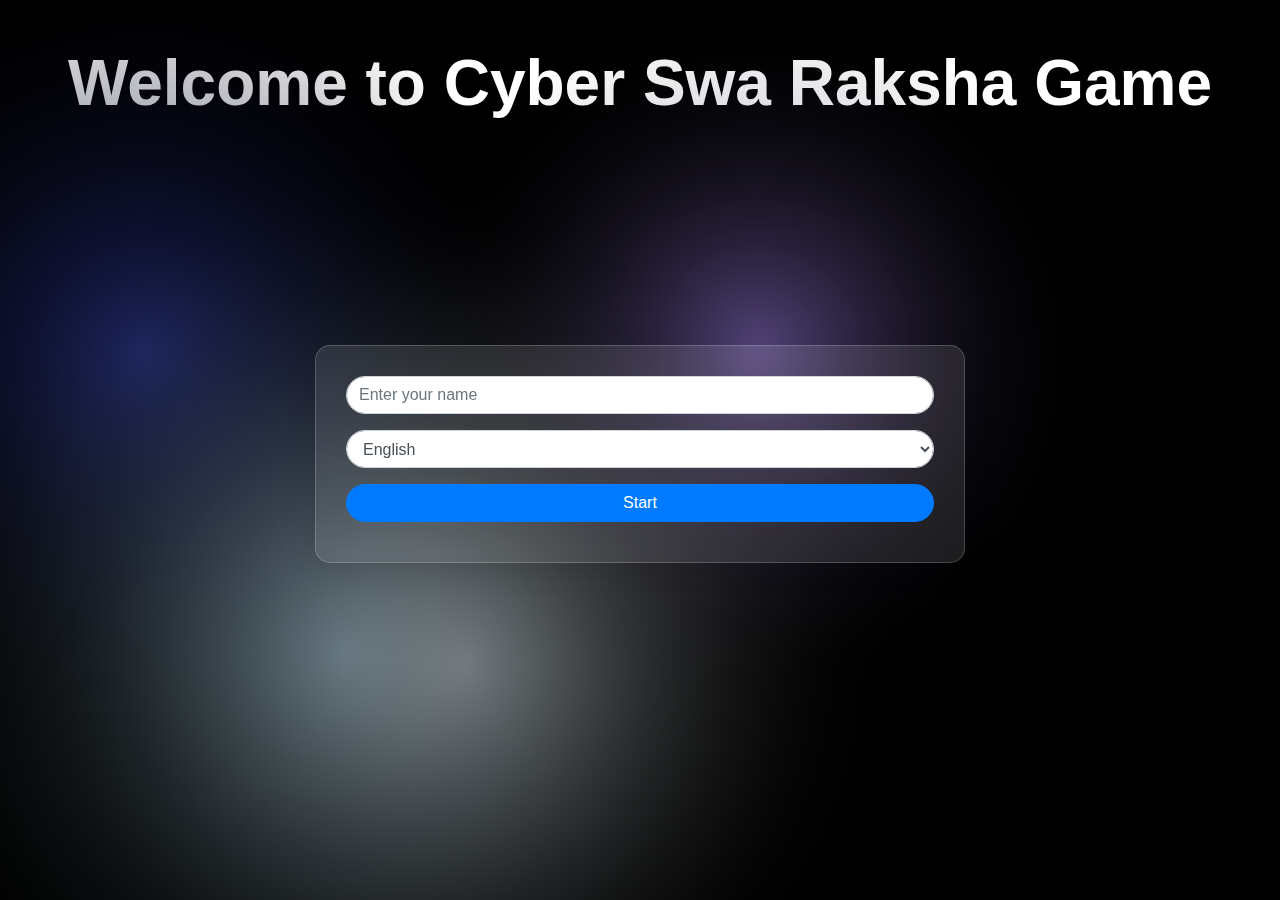
<file: index.html>
<!DOCTYPE html>
<html lang="en">

<head>
    <meta charset="UTF-8">
    <meta name="viewport" content="width=device-width, initial-scale=1.0">
    <link rel="stylesheet" href="https://stackpath.bootstrapcdn.com/bootstrap/4.5.2/css/bootstrap.min.css">
    <title>Cyber Swa Raksha</title>
    <link rel="stylesheet" href="static/new_index.css">
    <style>
        
    </style>
</head>

<body>

    <canvas id="gradientCanvas"></canvas>
    <h1>Welcome to Cyber Swa Raksha Game</h1>
    <h2 id="greeting"></h2>
    
    <div class="container">
        
        <form id="start-form">
            <div class="form-group">
                <input type="text" class="form-control" id="player-name" placeholder="Enter your name" required>
            </div>
        
            <div class="form-group">
                <select class="form-control" id="language">
                    <option value="en">English</option>
                    <option value="hi">हिंदी</option>
                    <option value="kn">ಕನ್ನಡ</option>
                    <option value="te">తెలుగు</option>
                    <option value="ta">தமிழ்</option>
                </select>
            </div>
            <button type="button" class="btn btn-primary" id="start-button">Start</button>
        </form>
    </div>

    <script src="static/index.js"></script>
</body>

</html>
</file>
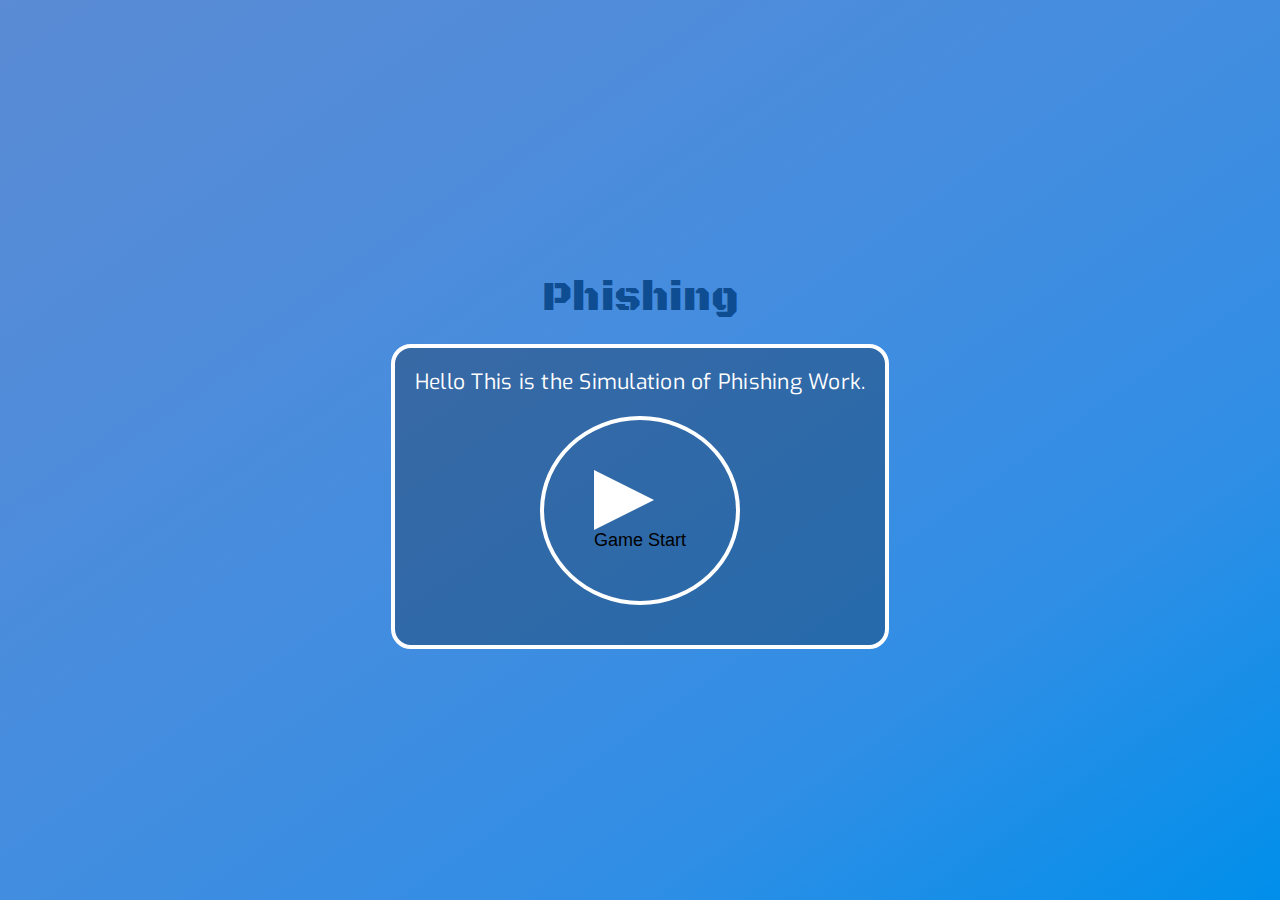
<file: en/Level-1/index.html>
<!DOCTYPE html>
<html>
<head>
    <title>Phishing</title>
    <link href="https://fonts.googleapis.com/css?family=Black+Ops+One|Patrick+Hand&display=swap" rel="stylesheet">
    <link rel="stylesheet" type="text/css" href="css/style.css">
    <link rel="shortcut icon" type="image/x-icon" href="favicon.ico">
</head>
<body>
    <div id="game-container">
        <h1 id="start-title">Phishing</h1>
        <div id="info-wrapper">
            <div id="instructions"></div>
            <audio id="intro-audio" src="Phishing-Intro English.mp3"></audio>
            <button id="start-btn"><span class="arrow"></span>Game Start</button>
        </div>
        <div id="game-stats">
            <span id="game-day">Day 1</span>

            <div id="clock">
                <svg viewBox="0 0 120 120" class="chart-gauge" fill="none" stroke-width="4">
                    <circle class="timer-backdrop" r="40" cx="60" cy="60"></circle>
                    <circle class="timer-gauge" r="40" cx="60" cy="60"></circle>
                    <text y="50%" x="50%" id="game-timer" class="timer-time">15s</text>
                </svg>
            </div>
            <span id="game-score">Total Score: 0</span>
        </div>
        <p id="game-goal"></p>
    </div>
    <div id="click-container">
        <span id="line"></span>
    </div>
    <div id="bubbles"></div>
    <script type="text/javascript" src="js/script.js"></script>
    <script>
        
        const startButton = document.getElementById('start-btn');
        const timerDisplay = document.getElementById('game-timer');
        const infoWrapper = document.getElementById('info-wrapper');
        const startTitle = document.getElementById('start-title');
        const clickContainer = document.getElementById('click-container');
        const gameStats = document.getElementById('game-stats');
        const gameGoal = document.getElementById('game-goal');

        startButton.addEventListener('click', function() {
            
            let timeLeft = 2;
            timerDisplay.textContent = `${timeLeft}s`;

            const timerInterval = setInterval(() => {
                timeLeft--;
                timerDisplay.textContent = `${timeLeft}s`;

                if (timeLeft <= 0) {
                    clearInterval(timerInterval);
                    startGame(); // Call the startGame function when timer ends
                }
            }, 1000);

            // Optionally hide the button or do other UI updates
            startButton.style.display = "none"; 
        });
    </script>
</body>
</html>
</body>
</html>
</file>
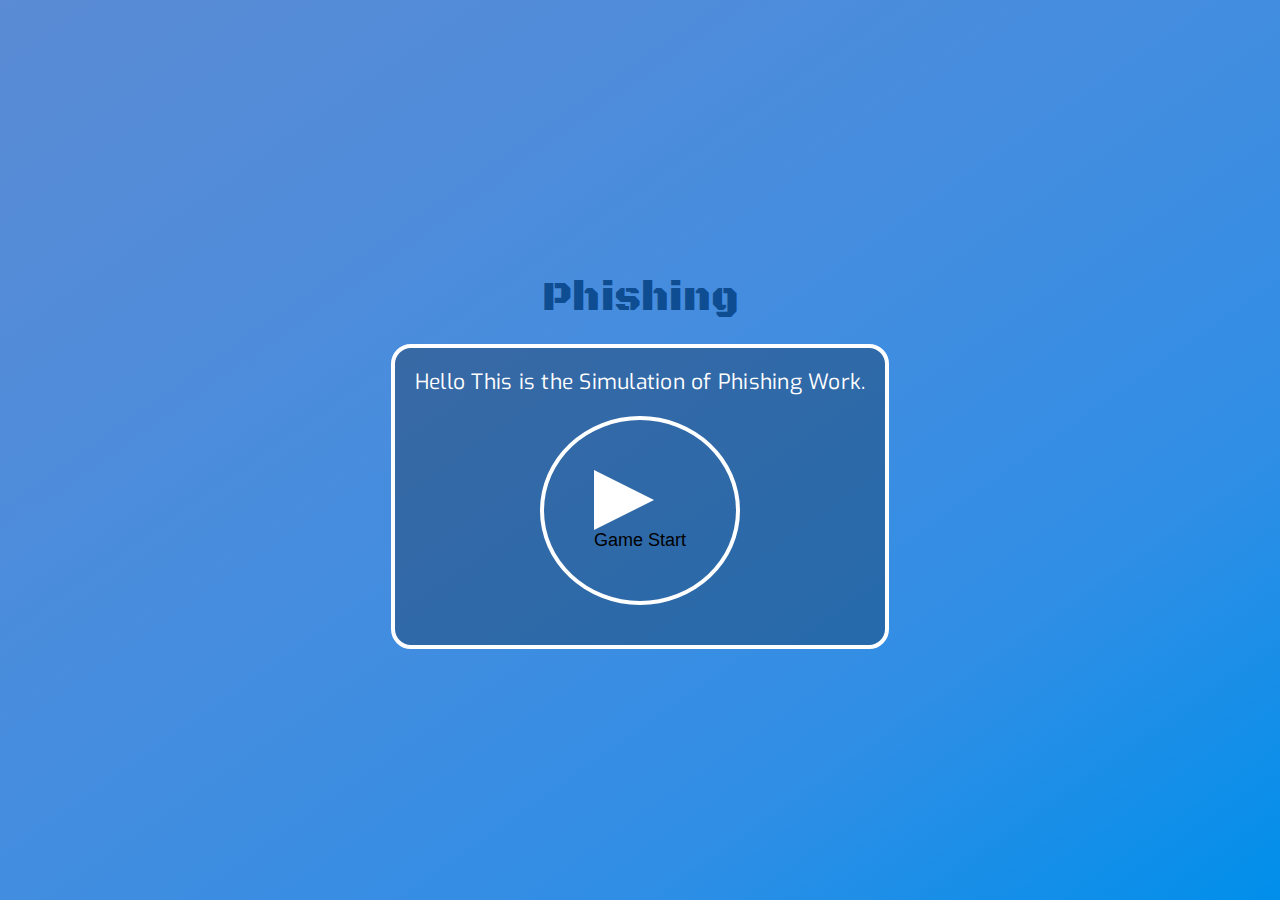
<file: kn/Level-1/index.html>
<!DOCTYPE html>
<html>
<head>
    <title>Phishing</title>
    <link href="https://fonts.googleapis.com/css?family=Black+Ops+One|Patrick+Hand&display=swap" rel="stylesheet">
    <link rel="stylesheet" type="text/css" href="css/style.css">
    <link rel="shortcut icon" type="image/x-icon" href="favicon.ico">
</head>
<body>
    <div id="game-container">
        <h1 id="start-title">Phishing</h1>
        <div id="info-wrapper">
            <div id="instructions"></div>
            
            <button id="start-btn"><span class="arrow"></span>Game Start</button>
        </div>
        <div id="game-stats">
            <span id="game-day">Day 1</span>

            <div id="clock">
                <svg viewBox="0 0 120 120" class="chart-gauge" fill="none" stroke-width="4">
                    <circle class="timer-backdrop" r="40" cx="60" cy="60"></circle>
                    <circle class="timer-gauge" r="40" cx="60" cy="60"></circle>
                    <text y="50%" x="50%" id="game-timer" class="timer-time">15s</text>
                </svg>
            </div>
            <span id="game-score">Total Score: 0</span>
        </div>
        <p id="game-goal"></p>
    </div>
    <div id="click-container">
        <span id="line"></span>
    </div>
    <div id="bubbles"></div>
    <script type="text/javascript" src="js/script.js"></script>
    <script>
        
        const startButton = document.getElementById('start-btn');
        const timerDisplay = document.getElementById('game-timer');
        const infoWrapper = document.getElementById('info-wrapper');
        const startTitle = document.getElementById('start-title');
        const clickContainer = document.getElementById('click-container');
        const gameStats = document.getElementById('game-stats');
        const gameGoal = document.getElementById('game-goal');

        startButton.addEventListener('click', function() {
            
            let timeLeft = 2;
            timerDisplay.textContent = `${timeLeft}s`;

            const timerInterval = setInterval(() => {
                timeLeft--;
                timerDisplay.textContent = `${timeLeft}s`;

                if (timeLeft <= 0) {
                    clearInterval(timerInterval);
                    startGame(); // Call the startGame function when timer ends
                }
            }, 1000);

            

            // Optionally hide the button or do other UI updates
            startButton.style.display = "none"; 
        });
    </script>
</body>
</html>
</body>
</html>
</file>
<file: static/new_index.css>
body {
    background-color: black;
    font-family: 'Arial', sans-serif;
    display: flex;
    justify-content: center;
    align-items: center;
    min-height: 100vh;
    margin: 0;
    overflow: hidden;
    position: relative;
    flex-direction: column; /* Allow for vertical stacking */
}

.container {
    text-align: center;
    color: white;
    z-index: 2;
    position: relative;
    padding: 30px;
    border-radius: 15px;
    background: rgba(255, 255, 255, 0.1);
    backdrop-filter: blur(10px);
    border: 1px solid rgba(255, 255, 255, 0.2);
    box-shadow: 0 4px 30px rgba(0, 0, 0, 0.1);
    width: 100%;
    max-width: 650px
}

h1 {
    margin-bottom: 20px;
    position: absolute; /* Keep absolute positioning */
    top: 5%; /* Position at the top */
    left: 50%; /* Center horizontally */
    transform: translateX(-50%); /* Adjust for centering */
    color: rgb(255, 255, 255);
    font-weight: bolder;
    white-space: nowrap; /* Prevent line breaks */
    font-size: 5vw; /* Make font size responsive */
}
#greeting {
    white-space: nowrap; /* Prevent line breaks */
}

.form-control,
.btn {
    border-radius: 30px;
    margin-bottom: 10px;
}

button {
    background-color: rgb(34, 43, 122);
    color: white;
    border: none;
    padding: 10px 20px;
    text-align: center;
    text-decoration: none;
    display: inline-block;
    font-size: 16px;
    border-radius: 5px;
    cursor: pointer;
    width: 100%;
}

#gradientCanvas {
    position: absolute;
    top: 0;
    left: 0;
    width: 100vw;
    height: 100vh;
    z-index: 1;
}

.h2 {
    margin-bottom: 25px;
    position: absolute; /* Keep absolute positioning */
    top: 10%; /* Adjust for spacing */
    left: 50%; /* Center horizontally */
    transform: translateX(-50%); /* Adjust for centering */
    color: rgb(0, 81, 255);
    font-weight: bolder;
    white-space: nowrap; /* Prevent line breaks */
    font-size: 4vw; /* Make font size responsive */
}


/* Media Query for smaller screens */
@media (max-width: 600px) {
    h1 {
        font-size: 5vw; /* Increase font size for smaller screens */
    }

    .h2 {
        font-size: 3vw; /* Increase font size for smaller screens */
    }

    .container {
        padding: 20px; /* Reduce padding on small screens */
    }
}
</file>
<file: kn/Level-1/css/style.css>
@import url('https://fonts.googleapis.com/css?family=Exo:400,700');

*,
*::before,
*::after {
	margin: 0;
	padding: 0;
	box-sizing: border-box;
}

:root {
	--border-radius: 4rem;
	--container-width-height: var(--border-radius);
	--font-size: 2rem;
	--menu-item-color: linear-gradient(to right bottom, #5a8bd4, #508cda, #428de0, #2f8ee5, #008feb);
	--menu-item-hover-color: #00ffff;
}

html,
body {
	font-family: 'Exo', sans-serif;
	background: #4e54c8;
	letter-spacing: 0.25px;
	font-size: 21px;
	margin: 0;
	padding: 0;
	height: 100vh;
	color: white;

	background: -webkit-linear-gradient(to right bottom, #5a8bd4, #508cda, #428de0, #2f8ee5, #008feb);
	background: linear-gradient(to right bottom, #5a8bd4, #508cda, #428de0, #2f8ee5, #008feb);
	overflow: hidden;
}



h1#start-title {
	font-family: 'Black Ops One', cursive;
	font-weight: 300;
	color: #0f4d92;
}

h2 {
	margin-top: 0;
}

#info-wrapper {
	background-color: rgba(0, 0, 0, 0.25);
	padding: 20px;
	border-radius: 20px;
	border: 4px solid white;
	position: relative;
}

#game-container {
	display: flex;
	flex-direction: column;
	justify-content: center;
	align-items: center;
	position: absolute;
	text-align: center;
	height: 100vh;
	width: 100vw;
}

#game-stats {
	font-size: 24px;
	position: absolute;
	left: 28px;
	top: 28px;
	color: #FFF;
	min-width: 100px;
	min-height: 180px;
	background-color: rgba(0, 0, 0, 0.25);
	padding: 20px;
	border-radius: 20px;
	border: 4px solid white;
	display: none;
	text-align: left;
	flex-direction: column;
	align-items: center;
}

#game-day {
	font-family: 'Black Ops One', cursive;
}

#game-score {
	margin-top: 8px;
	font-size: 21px;
	display: block;
}

#game-goal {
	display: none;
	font-size: 32px;
	position: absolute;
	top: 28px;
	background-color: rgba(0,0,0,0.25);
	padding: 10px 20px;
	border-radius: 20px;
	border: 4px solid white;
	margin: 0;
}
#click-container {
	display: none;
	position: relative;
	height: 100vh;
	width: 75vw;
	margin: 0 auto;
	cursor: none;
}

#line {
	display: block;
	position: absolute;
	height: 100vh;
	width: 1px;
	background-color: white;
	transform: translate(-12.5vw, -100%);
	margin-left: 8px;
	margin-top: -12px;
}

#line:after {
	content: "";
	display: block;
	height: 30px;
	width: 30px;
	position: absolute;
	bottom: -30px;
	left: -21px;
	background-image: url("../images/hook.svg");
}

#line.zapped {
	border: 1.5px #ffff33 solid;
}

h1 {
	margin: 0;
	padding: 20px;
}

button#start-btn {
	margin: 20px 0;
	padding: 50px;
	font-size: 18px;
	background: transparent;
	border: 4px solid white;
	border-radius: 50%;
	cursor: pointer;
}

button#start-btn .arrow {
	display: block;
	border-color: transparent white;
	border-style: solid;
	border-width: 30px 0px 30px 60px;
}

.fish {
	width: 50px;
	height: 50px;
	background-color: #F7A400;
	transform: rotate(45deg);
	border-radius: 50%;
	position: absolute;
	transition: left 0.1s linear, top 0.1s linear, opacity 1s linear;
	animation-name: appear;
	animation-duration: 0.5s;
}

.fish:after {
	content: "";
	border-color: transparent #F7A400;
	border-style: solid;
	border-width: 20px 20px 20px 0px;
	transform-origin: center left;
	transform: rotate(-45deg);
	position: absolute;
	right: -15%;
	top: -15%;
}

.fish:before,
.rare-fish:before {
	content: "";
	background-color: #FFF;
	height: 8px;
	width: 8px;
	display: block;
	border-radius: 50%;
	top: 50%;
	position: absolute;
	left: 10%;
}

.rare-fish {
	width: 50px;
	height: 50px;
	background-color: #B02C90;
	transform: rotate(45deg);
	border-radius: 25%;
	position: absolute;
	transition: left 0.1s linear, top 0.1s linear, opacity 1s linear;
	animation-name: appear;
	animation-duration: 0.5s;
}

.rare-fish:after {
	content: "";
	border-color: transparent #B02C90;
	border-style: solid;
	border-width: 20px 20px 20px 0px;
	transform-origin: center left;
	transform: rotate(-45deg);
	position: absolute;
	right: -15%;
	top: -15%;
}

.rare-fish:after {
	border-color: transparent #B02C90;
}

.fish.left,
.rare-fish.left {
	transform: scaleX(-1) rotate(45deg);
	animation-name: appear;
	animation-duration: 0.5s;
}

.shark.left {
	transform: scaleX(-1);
	animation-name: appear;
	animation-duration: 0.5s;
}

.fish.caught,
.rare-fish.caught,
.trash.caught {
	animation: pull-up 0.5s;
	animation-fill-mode: forwards;
}

.fish.disappear,
.rare-fish.disappear,
.trash.disappear,
.jellyfish.disappear,
.shark.disappear {
	animation: disappear 0.35s;
	animation-fill-mode: forwards;
}

.trash {
	width: 30px;
	border-radius: 50% 50% 25% 25%;
	height: 40px;
	background-color: rgba(255, 255, 255, 0.3333);
	position: absolute;
	transition: all 1s;
	transform: rotate(-90deg);
	animation-name: float;
	animation-duration: 1s;
	animation-timing-function: linear;
}

.trash:before {
	content: "";
	width: 15px;
	height: 8px;
	border-radius: 10%;
	background-color: #C70437;
	position: absolute;
	left: 50%;
	top: -8px;
	transform: translateX(-50%);

}

.trash:after {
	content: "";
	width: 30px;
	height: 50px;
	border-radius: 25% 25% 30% 30%;
	background-color: rgba(255, 255, 255, 0.3333);
	position: absolute;
	top: 40px;
}

.jellyfish {
	width: 80px;
	height: 100px;
	background-image: url(../images/jellyfish.svg);
	background-size: contain;
	position: absolute;
	transition: left 0.1s linear, top 0.1s linear, opacity 1s linear;
	animation-name: floatUp;
	animation-duration: 1s;
	animation-timing-function: linear;
}

.shark {
	width: 240px;
	height: 128px;
	background-image: url(../images/shark.svg);
	background-size: contain;
	background-repeat: no-repeat;
	position: absolute;
	transition: left 0.1s linear, top 0.1s linear, opacity 1s linear;
	animation-name: floatUp;
	animation-duration: 1s;
	animation-timing-function: linear;
}

.hit-text {
	font-size: 28px;
	position: absolute;
	z-index: 2;
	top: -20px;
	animation-name: point;
	animation-duration: 0.75s;
	animation-fill-mode: forwards;
}

@keyframes appear {
	from {
		opacity: 0;
	}

	to {
		opacity: 1;
	}
}

@keyframes disappear {
	from {
		opacity: 1;
	}

	to {
		opacity: 0;
	}
}

@keyframes float {
	0% {
		opacity: 0;
		margin-left: 0px;
		margin-top: -20px
	}

	25% {
		opacity: 0.25;
		margin-left: -10px;
		margin-top: -15px
	}

	50% {
		opacity: 0.5;
		margin-left: 0px;
		margin-top: -10px
	}

	75% {
		opacity: 0.75;
		margin-left: 10px;
		margin-top: -5px
	}

	100% {
		opacity: 1;
		margin-left: 0px;
		margin-top: 0px;
	}
}

@keyframes floatUp {
	0% {
		opacity: 0;
		margin-left: 0px;
		margin-top: 20px
	}

	25% {
		opacity: 0.25;
		margin-left: -10px;
		margin-top: 15px
	}

	50% {
		opacity: 0.5;
		margin-left: 0px;
		margin-top: 10px
	}

	75% {
		opacity: 0.75;
		margin-left: 10px;
		margin-top: 5px
	}

	100% {
		opacity: 1;
		margin-left: 0px;
		margin-top: 0px;
	}
}

@keyframes pull-up {
	from {
		margin-top: 0;
		opacity: 1;
	}

	to {
		margin-top: -50px;
		opacity: 0;
	}
}

@keyframes point {
	0% {
		transform: translateY(0);
	}

	50% {
		opacity: 1;
	}

	100% {
		opacity: 0;
	}
}

#bubbles {
	width: 100%;
	height: 100%;
	position: absolute;
	top: 0;
	left: 0;
	z-index: -1;
	overflow: hidden;
}

#bubbles div {
	border: solid 2px rgba(255, 255, 255, 0.125);
	border-radius: 100%;
	position: absolute;
	visibility: hidden;
	animation: fade 10s infinite;
}

@keyframes fade {
	from {
		bottom: -24px;
		opacity: 1;
		visibility: visible;
	}

	to {
		bottom: 120%;
	}
}

#clock {
	position: absolute;
	width: 120px;
	height: 120px;
	top: 80px;
}

/* timer */
svg {
	position: absolute;
	width: 100%;
	height: 100%;
	pointer-events: none;
	z-index: 2;
}

.chart-gauge {
	font-size: 2.5rem;
	letter-spacing: 4px;
	text-anchor: middle;
	dominant-baseline: central;
	alignment-baseline: middle;
	stroke-linecap: round;
}

.timer-time {
	fill: #FFFFFF;
	transition: 3s;
}

.timer-time.warning {
	fill: #ff5252;
	animation: shake 0.2s infinite;
}

.timer-backdrop {
	transform: rotate(-90deg);
	transform-origin: center;
	fill: none;
	stroke: rgba(255, 255, 255, .2);
	stroke-width: 5;
}

.timer-gauge {
	transform: rotate(-90deg);
	transform-origin: center;
	fill: none;
	stroke: #FFF;
	stroke-width: 5;
	animation-iteration-count: infinite;
	stroke-dashoffset: 0;
	stroke-dasharray: 250;
	transition: 14s linear;
}

.timer-gauge.ticking {
	stroke-dashoffset: 250;
}

ul.menu {
	width: 0px;
	transition: width 1s ease-in-out;
}

ul.menu li.menu-item {
	list-style: none;
	padding-top: 10px;
	margin: 0 1rem;
}

.menu-container.active ul.menu {
	width: min(20rem, 70vw);
}

li.menu-item a {
	text-decoration: none;

	visibility: hidden;
	opacity: 0;
	transition: opacity .5s ease-in-out;
	transition-delay: 1.1s;
}

/* active */
.menu-container.active li.menu-item a {
	visibility: visible;
	opacity: 1;
}

/* active */


li.menu-item a i {
	font-size: var(--font-size);
	color: var(--menu-item-color);
	position: relative;
}

li.menu-item a i::after {
	content: "";
	position: absolute;
	height: 2px;
	width: 100%;
	background-color: linear-gradient(to right bottom, #5a8bd4, #508cda, #428de0, #2f8ee5, #008feb);
	bottom: -0.75rem;
	left: 0;
	transform: scaleX(0);
	transition: transform .25s ease-in-out;
}

li.menu-item a:hover i {
	color: linear-gradient(to right bottom, #5a8bd4, #508cda, #428de0, #2f8ee5, #008feb);
}

li.menu-item a:hover i::after {
	transform: scaleX(1);
}

.context h1 {
	text-align: center;
	color: #fff;
	font-size: 50px;
}

.area {
	padding-top: 7%;
	position: relative;
	width: 100vw;
	height: 100vh;
}

.circles {
	position: absolute;
	top: 0;
	left: 0;
	width: 100%;
	height: 100%;
	overflow: hidden;
}

.circles li {
	position: absolute;
	display: block;
	list-style: none;
	width: 20px;
	height: 20px;
	background: rgba(255, 255, 255, 0.2);
	animation: animate 25s linear infinite;
	bottom: -150px;
}

.circles li:nth-child(1) {
	left: 25%;
	width: 80px;
	height: 80px;
	animation-delay: 0s;
}

.circles li:nth-child(2) {
	left: 10%;
	width: 20px;
	height: 20px;
	animation-delay: 2s;
	animation-duration: 12s;
}

.circles li:nth-child(3) {
	left: 70%;
	width: 20px;
	height: 20px;
	animation-delay: 4s;
}

.circles li:nth-child(4) {
	left: 40%;
	width: 60px;
	height: 60px;
	animation-delay: 0s;
	animation-duration: 18s;
}

.circles li:nth-child(5) {
	left: 65%;
	width: 20px;
	height: 20px;
	animation-delay: 0s;
}

.circles li:nth-child(6) {
	left: 75%;
	width: 110px;
	height: 110px;
	animation-delay: 3s;
}

.circles li:nth-child(7) {
	left: 35%;
	width: 150px;
	height: 150px;
	animation-delay: 7s;
}

.circles li:nth-child(8) {
	left: 50%;
	width: 25px;
	height: 25px;
	animation-delay: 15s;
	animation-duration: 45s;
}

.circles li:nth-child(9) {
	left: 20%;
	width: 15px;
	height: 15px;
	animation-delay: 2s;
	animation-duration: 35s;
}

.circles li:nth-child(10) {
	left: 85%;
	width: 150px;
	height: 150px;
	animation-delay: 0s;
	animation-duration: 11s;
}

@keyframes animate {
	0% {
		transform: translateY(0) rotate(0deg);
		opacity: 1;
		border-radius: 0;
	}

	100% {
		transform: translateY(-1000px) rotate(720deg);
		opacity: 0;
		border-radius: 50%;
	}
}

@keyframes fill {
	0% {
		stroke-dashoffset: 360;
	}

	100% {
		stroke-dashoffset: 0;
	}
}

@keyframes shake {
	0% {
		letter-spacing: 4px;
	}

	50% {
		letter-spacing: 0px;
	}

	100% {
		letter-spacing: 4px;
	}
}
</file>
<file: en/Level-1/css/style.css>
@import url('https://fonts.googleapis.com/css?family=Exo:400,700');

/* Reset and box-sizing */
*,
*::before,
*::after {
	margin: 0;
	padding: 0;
	box-sizing: border-box;
}

:root {
	--border-radius: 4rem;
	--container-width-height: var(--border-radius);
	--font-size: 2rem;
	--menu-item-color: linear-gradient(to right bottom, #5a8bd4, #508cda, #428de0, #2f8ee5, #008feb);
	--menu-item-hover-color: #00ffff;
}

html,
body {
	font-family: 'Exo', sans-serif;
	background: linear-gradient(to right bottom, #5a8bd4, #508cda, #428de0, #2f8ee5, #008feb);
	letter-spacing: 0.25px;
	font-size: 21px;
	margin: 0;
	padding: 0;
	height: 100vh;
	color: white;
	overflow: hidden;
}

/* Responsive typography */
h1#start-title {
	font-family: 'Black Ops One', cursive;
	font-weight: 300;
	color: #0f4d92;
}

h2 {
	margin-top: 0;
}

#info-wrapper {
	background-color: rgba(0, 0, 0, 0.25);
	padding: 20px;
	border-radius: 20px;
	border: 4px solid white;
	position: relative;
}

#game-container {
	display: flex;
	flex-direction: column;
	justify-content: center;
	align-items: center;
	position: absolute;
	text-align: center;
	height: 100vh;
	width: 100vw;
}

#game-stats {
	font-size: 24px;
	position: absolute;
	left: 28px;
	top: 28px;
	color: #FFF;
	min-width: 100px;
	min-height: 180px;
	background-color: rgba(0, 0, 0, 0.25);
	padding: 20px;
	border-radius: 20px;
	border: 4px solid white;
	display: none;
	text-align: left;
	flex-direction: column;
	align-items: center;
}

#game-day {
	font-family: 'Black Ops One', cursive;
}

#game-score {
	margin-top: 8px;
	font-size: 21px;
	display: block;
}

#game-goal {
	display: none;
	font-size: 32px;
	position: absolute;
	top: 28px;
	background-color: rgba(0,0,0,0.25);
	padding: 10px 20px;
	border-radius: 20px;
	border: 4px solid white;
	margin: 0;
}

#click-container {
	display: none;
	position: relative;
	height: 100vh;
	width: 75vw;
	margin: 0 auto;
	cursor: none;
}

#line {
	display: block;
	position: absolute;
	height: 100vh;
	width: 1px;
	background-color: white;
	transform: translate(-12.5vw, -100%);
	margin-left: 8px;
	margin-top: -12px;
}

#line:after {
	content: "";
	display: block;
	height: 30px;
	width: 30px;
	position: absolute;
	bottom: -30px;
	left: -21px;
	background-image: url("../images/hook.svg");
}

#line.zapped {
	border: 1.5px #ffff33 solid;
}

h1 {
	margin: 0;
	padding: 20px;
}

button#start-btn {
	margin: 20px 0;
	padding: 50px;
	font-size: 18px;
	background: transparent;
	border: 4px solid white;
	border-radius: 50%;
	cursor: pointer;
}

button#start-btn .arrow {
	display: block;
	border-color: transparent white;
	border-style: solid;
	border-width: 30px 0px 30px 60px;
}

.fish {
	width: 50px;
	height: 50px;
	background-color: #F7A400;
	transform: rotate(45deg);
	border-radius: 50%;
	position: absolute;
	transition: left 0.1s linear, top 0.1s linear, opacity 1s linear;
	animation-name: appear;
	animation-duration: 0.5s;
}

.fish:after {
	content: "";
	border-color: transparent #F7A400;
	border-style: solid;
	border-width: 20px 20px 20px 0px;
	transform-origin: center left;
	transform: rotate(-45deg);
	position: absolute;
	right: -15%;
	top: -15%;
}

.fish:before,
.rare-fish:before {
	content: "";
	background-color: #FFF;
	height: 8px;
	width: 8px;
	display: block;
	border-radius: 50%;
	top: 50%;
	position: absolute;
	left: 10%;
}

.rare-fish {
	width: 50px;
	height: 50px;
	background-color: #B02C90;
	transform: rotate(45deg);
	border-radius: 25%;
	position: absolute;
	transition: left 0.1s linear, top 0.1s linear, opacity 1s linear;
	animation-name: appear;
	animation-duration: 0.5s;
}

.rare-fish:after {
	content: "";
	border-color: transparent #B02C90;
	border-style: solid;
	border-width: 20px 20px 20px 0px;
	transform-origin: center left;
	transform: rotate(-45deg);
	position: absolute;
	right: -15%;
	top: -15%;
}

.rare-fish:after {
	border-color: transparent #B02C90;
}

.fish.left,
.rare-fish.left {
	transform: scaleX(-1) rotate(45deg);
	animation-name: appear;
	animation-duration: 0.5s;
}

.shark.left {
	transform: scaleX(-1);
	animation-name: appear;
	animation-duration: 0.5s;
}

.fish.caught,
.rare-fish.caught,
.trash.caught {
	animation: pull-up 0.5s;
	animation-fill-mode: forwards;
}

.fish.disappear,
.rare-fish.disappear,
.trash.disappear,
.jellyfish.disappear,
.shark.disappear {
	animation: disappear 0.35s;
	animation-fill-mode: forwards;
}

.trash {
	width: 30px;
	border-radius: 50% 50% 25% 25%;
	height: 40px;
	background-color: rgba(255, 255, 255, 0.3333);
	position: absolute;
	transition: all 1s;
	transform: rotate(-90deg);
	animation-name: float;
	animation-duration: 1s;
	animation-timing-function: linear;
}

.trash:before {
	content: "";
	width: 15px;
	height: 8px;
	border-radius: 10%;
	background-color: #C70437;
	position: absolute;
	left: 50%;
	top: -8px;
	transform: translateX(-50%);
}

.trash:after {
	content: "";
	width: 30px;
	height: 50px;
	border-radius: 25% 25% 30% 30%;
	background-color: rgba(255, 255, 255, 0.3333);
	position: absolute;
	top: 40px;
}

.jellyfish {
	width: 80px;
	height: 100px;
	background-image: url(../images/jellyfish.svg);
	background-size: contain;
	position: absolute;
	transition: left 0.1s linear, top 0.1s linear, opacity 1s linear;
	animation-name: floatUp;
	animation-duration: 1s;
	animation-timing-function: linear;
}

.shark {
	width: 240px;
	height: 128px;
	background-image: url(../images/shark.svg);
	background-size: contain;
	background-repeat: no-repeat;
	position: absolute;
	transition: left 0.1s linear, top 0.1s linear, opacity 1s linear;
	animation-name: floatUp;
	animation-duration: 1s;
	animation-timing-function: linear;
}

.hit-text {
	font-size: 28px;
	position: absolute;
	z-index: 2;
	top: -20px;
	animation-name: point;
	animation-duration: 0.75s;
	animation-fill-mode: forwards;
}

@keyframes appear {
	from {
		opacity: 0;
	}

	to {
		opacity: 1;
	}
}

@keyframes disappear {
	from {
		opacity: 1;
	}

	to {
		opacity: 0;
	}
}

@keyframes float {
	0% {
		opacity: 0;
		margin-left: 0px;
		margin-top: -20px;
	}

	25% {
		opacity: 0.25;
		margin-left: -10px;
		margin-top: -15px;
	}

	50% {
		opacity: 0.5;
		margin-left: 0px;
		margin-top: -10px;
	}

	75% {
		opacity: 0.75;
		margin-left: 10px;
		margin-top: -5px;
	}

	100% {
		opacity: 1;
		margin-left: 0px;
		margin-top: 0px;
	}
}

@keyframes floatUp {
	0% {
		opacity: 0;
		margin-left: 0px;
		margin-top: 20px;
	}

	25% {
		opacity: 0.25;
		margin-left: -10px;
		margin-top: 15px;
	}

	50% {
		opacity: 0.5;
		margin-left: 0px;
		margin-top: 10px;
	}

	75% {
		opacity: 0.75;
		margin-left: 10px;
		margin-top: 5px;
	}

	100% {
		opacity: 1;
		margin-left: 0px;
		margin-top: 0px;
	}
}

@keyframes pull-up {
	from {
		margin-top: 0;
		opacity: 1;
	}

	to {
		margin-top: -50px;
		opacity: 0;
	}
}

@keyframes point {
	0% {
		transform: translateY(0);
	}

	50% {
		opacity: 1;
	}

	100% {
		opacity: 0;
	}
}

#bubbles {
	width: 100%;
	height: 100%;
	position: absolute;
	top: 0;
	left: 0;
	z-index: -1;
	overflow: hidden;
}

#bubbles div {
	border: solid 2px rgba(255, 255, 255, 0.125);
	border-radius: 100%;
	position: absolute;
	visibility: hidden;
	animation: fade 10s infinite;
}

@keyframes fade {
	from {
		bottom: -24px;
		opacity: 1;
		visibility: visible;
	}

	to {
		bottom: 120%;
	}
}

#clock {
	position: absolute;
	width: 120px;
	height: 120px;
	top: 80px;
}

/* Timer */
svg {
	position: absolute;
	width: 100%;
	height: 100%;
	pointer-events: none;
	z-index: 2;
}

.chart-gauge {
	font-size: 2.5rem;
	letter-spacing: 4px;
	text-anchor: middle;
	dominant-baseline: central;
	alignment-baseline: middle;
	stroke-linecap: round;
}

.timer-time {
	fill: #FFFFFF;
	transition: 3s;
}

.timer-time.warning {
	fill: #ff5252;
	animation: shake 0.2s infinite;
}

.timer-backdrop {
	transform: rotate(-90deg);
	transform-origin: center;
	fill: none;
	stroke: rgba(255, 255, 255, .2);
	stroke-width: 5;
}

.timer-gauge {
	transform: rotate(-90deg);
	transform-origin: center;
	fill: none;
	stroke: #FFF;
	stroke-width: 5;
	animation-iteration-count: infinite;
	stroke-dashoffset: 0;
	stroke-dasharray: 250;
	transition: 14s linear;
}

ul.menu {
	width: 0px;
	transition: width 1s ease-in-out;
}

ul.menu li.menu-item {
	list-style: none;
	padding-top: 10px;
	margin: 0 1rem;
}

.menu-container.active ul.menu {
	width: min(20rem, 70vw);
}

li.menu-item a {
	text-decoration: none;

	visibility: hidden;
	opacity: 0;
	transition: opacity .5s ease-in-out;
	transition-delay: 1.1s;
}

/* active */
.menu-container.active li.menu-item a {
	visibility: visible;
	opacity: 1;
}

/* active */

li.menu-item a i {
	font-size: var(--font-size);
	color: var(--menu-item-color);
	position: relative;
}

li.menu-item a i::after {
	content: "";
	position: absolute;
	height: 2px;
	width: 100%;
	background-color: linear-gradient(to right bottom, #5a8bd4, #508cda, #428de0, #2f8ee5, #008feb);
	bottom: -0.75rem;
	left: 0;
	transform: scaleX(0);
	transition: transform .25s ease-in-out;
}

li.menu-item a:hover i {
	color: linear-gradient(to right bottom, #5a8bd4, #508cda, #428de0, #2f8ee5, #008feb);
}

li.menu-item a:hover i::after {
	transform: scaleX(1);
}

.context h1 {
	text-align: center;
	color: #fff;
	font-size: 50px;
}

.area {
	padding-top: 7%;
	position: relative;
	width: 100vw;
	height: 100vh;
}

.circles {
	position: absolute;
	top: 0;
	left: 0;
	width: 100%;
	height: 100%;
	overflow: hidden;
}

.circles li {
	position: absolute;
	display: block;
	list-style: none;
	width: 20px;
	height: 20px;
	background: rgba(255, 255, 255, 0.2);
	animation: animate 25s linear infinite;
	bottom: -150px;
}

.circles li:nth-child(1) {
	left: 25%;
	width: 80px;
	height: 80px;
	animation-delay: 0s;
}

.circles li:nth-child(2) {
	left: 10%;
	width: 20px;
	height: 20px;
	animation-delay: 2s;
	animation-duration: 12s;
}

.circles li:nth-child(3) {
	left: 70%;
	width: 20px;
	height: 20px;
	animation-delay: 4s;
}

.circles li:nth-child(4) {
	left: 40%;
	width: 60px;
	height: 60px;
	animation-delay: 0s;
	animation-duration: 18s;
}

.circles li:nth-child(5) {
	left: 65%;
	width: 20px;
	height: 20px;
	animation-delay: 0s;
}

.circles li:nth-child(6) {
	left: 75%;
	width: 110px;
	height: 110px;
	animation-delay: 3s;
}

.circles li:nth-child(7) {
	left: 35%;
	width: 150px;
	height: 150px;
	animation-delay: 7s;
}

.circles li:nth-child(8) {
	left: 50%;
	width: 25px;
	height: 25px;
	animation-delay: 15s;
	animation-duration: 45s;
}

.circles li:nth-child(9) {
	left: 20%;
	width: 15px;
	height: 15px;
	animation-delay: 2s;
	animation-duration: 35s;
}

.circles li:nth-child(10) {
	left: 85%;
	width: 150px;
	height: 150px;
	animation-delay: 0s;
	animation-duration: 11s;
}

@keyframes animate {
	0% {
		transform: translateY(0) rotate(0deg);
		opacity: 1;
		border-radius: 0;
	}

	100% {
		transform: translateY(-1000px) rotate(720deg);
		opacity: 0;
		border-radius: 50%;
	}
}

@keyframes fill {
	0% {
		stroke-dashoffset: 360;
	}

	100% {
		stroke-dashoffset: 0;
	}
}

@keyframes shake {
	0% {
		letter-spacing: 4px;
	}

	50% {
		letter-spacing: 0px;
	}

	100% {
		letter-spacing: 4px;
	}
}

/* Media Queries for Responsiveness */
@media (max-width: 1200px) {
	h1#start-title {
		font-size: 40px;
	}
	
	#game-score, #game-day {
		font-size: 18px;
	}
	
	button#start-btn {
		padding: 30px;
		font-size: 16px;
	}
}

@media (max-width: 800px) {
	h1#start-title {
		font-size: 30px;
	}
	
	#game-stats {
		font-size: 20px;
	}
	
	.fish,
	.rare-fish {
		width: 40px;
		height: 40px;
	}
	
	button#start-btn {
		padding: 20px;
		font-size: 14px;
	}
}

@media (max-width: 600px) {
	h1 {
		font-size: 24px;
	}
	
	#game-stats {
		font-size: 18px;
	}
	
	button#start-btn {
		padding: 15px;
		font-size: 12px;
	}
	
	.fish,
	.rare-fish {
		width: 30px;
		height: 30px;
	}
	
	.trash {
		width: 20px;
		height: 30px;
	}
}

@media (max-width: 400px) {
	h1#start-title {
		font-size: 24px;
	}
	
	#game-day {
		font-size: 16px;
	}
	
	#game-score {
		font-size: 16px;
	}
	
	button#start-btn {
		padding: 10px;
		font-size: 10px;
	}
}
</file>
